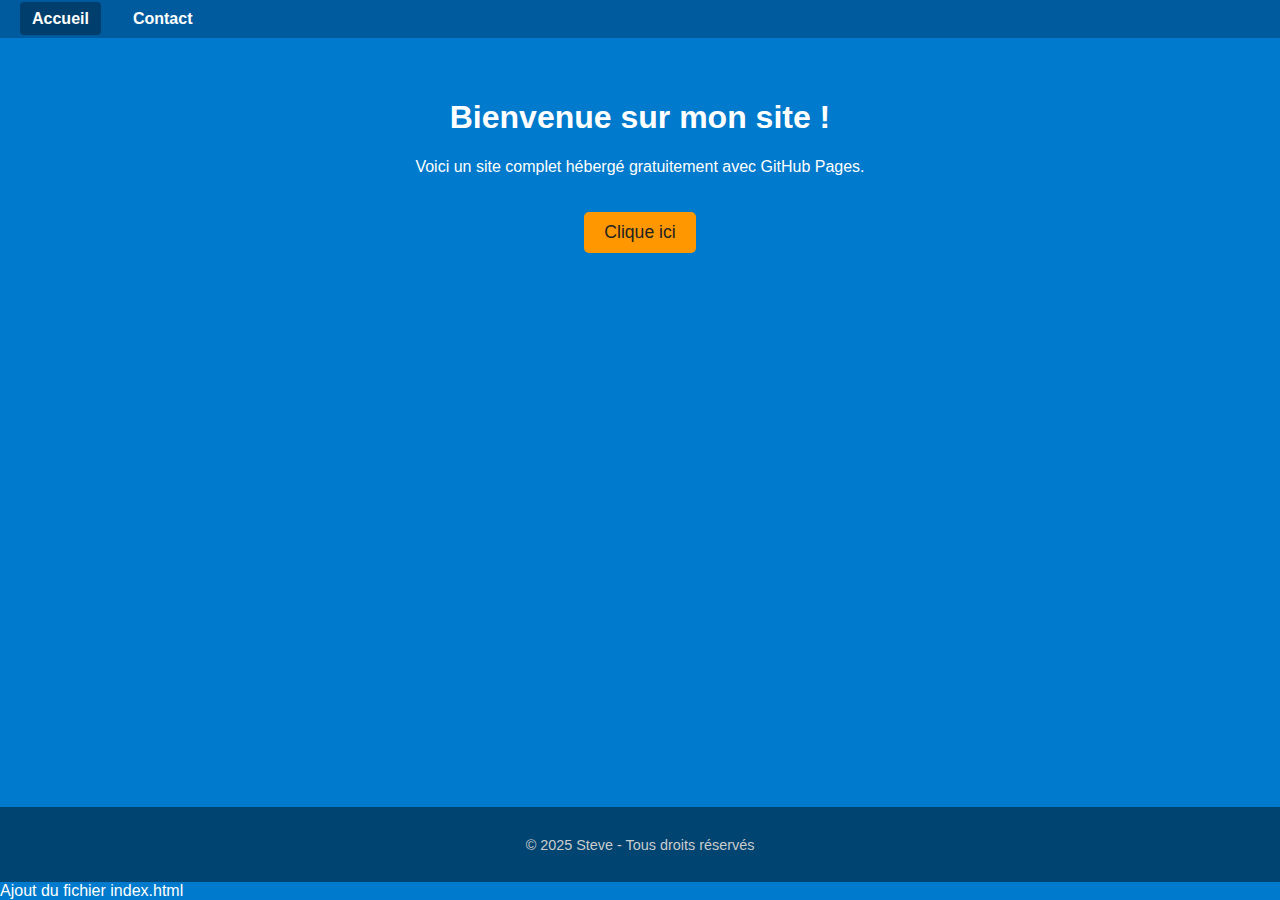
<file: index.html>
<!DOCTYPE html>
<html lang="fr">
<head>
  <meta charset="UTF-8" />
  <meta name="viewport" content="width=device-width, initial-scale=1" />
  <title>Accueil - Steve</title>
  <link rel="stylesheet" href="style.css" />
</head>
<body>
  <header>
    <nav>
      <ul class="menu">
        <li><a href="index.html" class="active">Accueil</a></li>
        <li><a href="contact.html">Contact</a></li>
      </ul>
    </nav>
  </header>

  <main>
    <h1>Bienvenue sur mon site !</h1>
    <p>Voici un site complet hébergé gratuitement avec GitHub Pages.</p>
    <button onclick="alert('Merci de ta visite !')">Clique ici</button>
  </main>

  <footer>
    <p>© 2025 Steve - Tous droits réservés</p>
  </footer>
</body>
</html>
Ajout du fichier index.html
</file>
<file: style.css>
body {
  margin: 0;
  font-family: Arial, sans-serif;
  background: #007acc;
  color: white;
  min-height: 100vh;
  display: flex;
  flex-direction: column;
}

header {
  background: #005a9e;
}

nav .menu {
  display: flex;
  list-style: none;
  margin: 0;
  padding: 10px 20px;
}

nav .menu li {
  margin-right: 20px;
}

nav .menu li a {
  color: white;
  text-decoration: none;
  font-weight: bold;
  padding: 8px 12px;
  border-radius: 4px;
}

nav .menu li a.active,
nav .menu li a:hover {
  background: #003f6d;
}

main {
  flex: 1;
  padding: 40px 20px;
  text-align: center;
}

button {
  padding: 10px 20px;
  font-size: 1.1em;
  background: #ff9800;
  border: none;
  border-radius: 5px;
  cursor: pointer;
  color: #222;
  margin-top: 20px;
  transition: background 0.3s ease;
}

button:hover {
  background: #e67e22;
}

form {
  max-width: 400px;
  margin: 0 auto;
  text-align: left;
}

input, textarea {
  width: 100%;
  padding: 8px;
  margin-top: 6px;
  margin-bottom: 15px;
  border-radius: 4px;
  border: none;
  font-size: 1em;
}

footer {
  background: #004472;
  text-align: center;
  padding: 15px 10px;
  font-size: 0.9em;
  margin-top: auto;
  color: #ccc;
}

/* Responsive mobile */
@media (max-width: 600px) {
  nav .menu {
    flex-direction: column;
  }
  nav .menu li {
    margin-bottom: 10px;
  }
}
</file>
